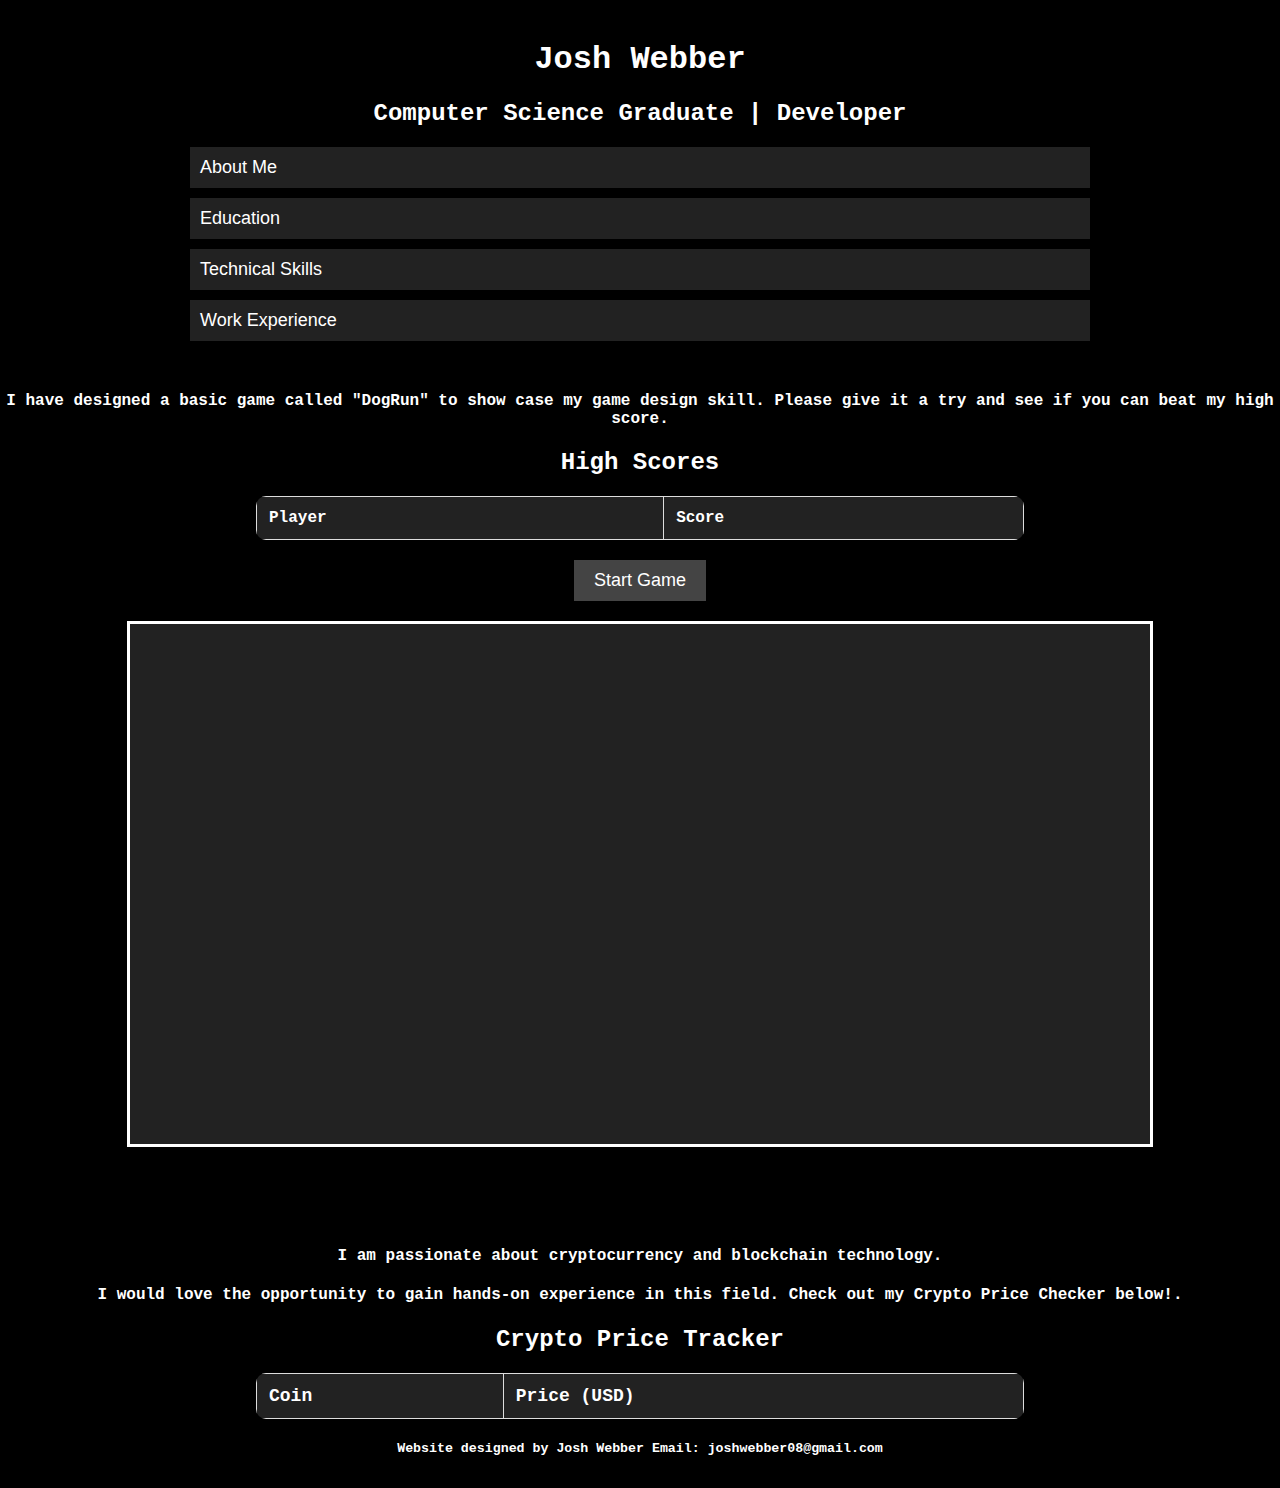
<file: index.html>
<!DOCTYPE html>
<html lang="en">
<head>
    <meta charset="UTF-8">
    <meta name="viewport" content="width=device-width, initial-scale=1.0">
    <title>Josh Webber | CV</title>
    <link href="styles.css" rel="stylesheet">
<body>
    <div class="container">
        <h1>Josh Webber</h1>
        <h2>Computer Science Graduate | Developer</h2>
        
        <div class="dropdown">
            <button onclick="toggleDropdown('about')">About Me</button>
            <div class="dropdown-content" id="about">
                <p>I am a passionate and motivated Computer Science graduate with a strong foundation in programming, web development, and game design. Having completed my BSc in Computer Science at UNISA in December 2024, I am eager to apply my skills in a dynamic, remote IT environment.</p>

                   <p>Proficient in JavaScript, HTML, and CSS, I have hands-on experience in frontend development and game design with Unreal Engine. My background in online education has also honed my ability to communicate complex ideas effectively and adapt to remote working environments.</p>
                    
                    Beyond coding, I bring experience in digital collaboration, problem-solving, and project management, developed through my work as an online English teacher, teacher assistant, and freelance tutor. My previous roles in estate management and as a professional musician have further strengthened my leadership, creativity, and adaptability.
                    
                    Currently, I am seeking a remote IT internship or junior developer role where I can contribute my skills while continuously learning and growing in the field.
                    
                    </p>
            </div>
        </div>
        
        <div class="dropdown">
            <button onclick="toggleDropdown('education')">Education</button>
            <div class="dropdown-content" id="education">
                <p>BSc Computer Science – University of South Africa (2024)</p>
                <p>GA Level 3 TEFL Certification</p>
            </div>
        </div>
        
        <div class="dropdown">
            <button onclick="toggleDropdown('skills')">Technical Skills</button>
            <div class="dropdown-content" id="skills">
                <p>JavaScript, C++, Python, HTML, CSS</p>
                <p>Web Development, Game Development</p>
            </div>
        </div>
        
        <div class="dropdown">
            <button onclick="toggleDropdown('experience')">Work Experience</button>
            <div class="dropdown-content" id="experience">
               
                <h3><strong>Online English Teacher | WeTalkLine (Jan 2022 – Present)</strong></h3>
                <p>     • Conducts interactive online classes for Chinese students, improving communication skills.</p>
                <p>     • Develops custom lesson plans and maintains a structured learning environment.</p>
                <p class="space">     • Enhances digital collaboration skills through remote teaching.</p>
                
                <h3><strong>Teacher Assistant | Synthesis (Jan 2022 – Dec 2022)</strong></h3>
                <p>     • Provided technical support for students during online classes.</p>
                <p>     • Assisted in setting up educational games and activities.</p>
                <p class="space">     • Developed problem-solving and troubleshooting skills in a digital environment.</p>
                
                <h3><strong>Freelance Online English Tutor (Jan 2020 – Present)</strong></h3>
                <p>     • Managed self-promotion and digital marketing to attract students.</p>
                <p class="space">     • Gained experience in client communication and adaptability to different learning styles.</p>
            </div>
        </div>
    </div>
    
    <script>
        function toggleDropdown(id) {
            var content = document.getElementById(id);
            content.style.display = (content.style.display === "block") ? "none" : "block";
        }
    </script>  
    <h4 class="h4">I have designed a basic game called "DogRun" to show case my game design skill. Please give it a try and see if you can beat my high score.</h4>

    <h2>High Scores</h2>
    <table id="highScoresTable">
        <thead>
            <tr>
                <th>Player</th>
                <th>Score</th>
            </tr>
        </thead>
        <tbody id="highScoresBody">
            <!-- Scores will be dynamically added here -->
        </tbody>
    </table>
    <div class="button-container">
        <button onclick="startGame()">Start Game</button>
    </div>
    <canvas id="gameCanvas" width="1000" height="500"></canvas>
<h4 class="h4"> I am passionate about cryptocurrency and blockchain technology.</h4> 
   <h4 class="h4">I would love the opportunity to gain hands-on experience in this field. Check out my Crypto Price Checker below!.</h4>
    <h2>Crypto Price Tracker</h2>
    <div id="crypto-prices">
        <table>
            <thead>
                <tr>
                    <th>Coin</th>
                    <th>Price (USD)</th>
                </tr>
            </thead>
            <tbody id="crypto-table"></tbody>
        </table>
    </div>
    <h5 class="h5"> Website designed by Josh Webber
        Email: joshwebber08@gmail.com
    </h5>


    <script>
     const canvas = document.getElementById("gameCanvas");
const ctx = canvas.getContext("2d");

let gameRunning = false;
let player, obstacles, gravity, score;
let backgroundX = 0;
let groundY = 350;

const playerImg = new Image();
playerImg.src = "dog.png";

const bgImage = new Image();
bgImage.src = "city.png";

const obstacleImage = new Image();
obstacleImage.src = "hunter.png";

function initGame() {
    player = { x: 420, y: 410, width: 100, height: 80, dy: 0, jumping: false };
    obstacles = [];
    gravity = 0.3;
    score = 0;
}

function startGame() {
    if (!gameRunning) {
        initGame();
        gameRunning = true;
        gameLoop();
    }
}

let jumpCount = 0;
function jump() {
    if (jumpCount < 2) {
        player.dy = -11;
        player.jumping = true;
        jumpCount++;
    }
}

function gameLoop() {
    if (!gameRunning) return;
    ctx.clearRect(0, 0, canvas.width, canvas.height);

    backgroundX -= 2;
    if (backgroundX <= -canvas.width) {
        backgroundX = 0;
    }
    ctx.drawImage(bgImage, backgroundX, 0, canvas.width, canvas.height);
    ctx.drawImage(bgImage, backgroundX + canvas.width, 0, canvas.width, canvas.height);

    player.dy += gravity;
    player.y += player.dy;

    if (player.y > 410) {
        player.y = 410;
        player.dy = 0;
        player.jumping = false;
        jumpCount = 0;
    }
    ctx.drawImage(playerImg, player.x, player.y, player.width, player.height);

    if (Math.random() < 0.005) {
        obstacles.push({ x: canvas.width, y: 400, width: 80, height: 100 });
    }

    obstacles.forEach((obs, i) => {
        obs.x -= 3;
        ctx.drawImage(obstacleImage, obs.x, obs.y, obs.width, obs.height);
        if (obs.x + obs.width < 0) {
            obstacles.splice(i, 1);
            score++;
        }
        let buffer = 20;
        if (player.x + buffer < obs.x + obs.width - buffer &&
            player.x + player.width - buffer > obs.x + buffer &&
            player.y + buffer < obs.y + obs.height - buffer &&
            player.y + player.height - buffer > obs.y + buffer) {
            gameRunning = false;
            checkAndSaveScore(score);
            alert("Game Over! Score: " + score);
        }
    });

    ctx.fillStyle = "white";
    ctx.font = "30px Arial";
    ctx.fillText("Score: " + score, 10, 40);

    requestAnimationFrame(gameLoop);
}

document.addEventListener("keydown", (e) => {
    if (e.code === "Space") (e.code === "Click") {
        jump();
    }
});

let highScores = JSON.parse(localStorage.getItem("highScores")) || [];
function checkAndSaveScore(playerScore) {
    if (highScores.length < 5 || playerScore > highScores[4].score) {
        let playerName = prompt("Congratulations! You have a high score. Please enter your name:");
        highScores.push({ name: playerName, score: playerScore });
        highScores.sort((a, b) => b.score - a.score);
        highScores = highScores.slice(0, 5);
        localStorage.setItem("highScores", JSON.stringify(highScores));
        updateHighScoreTable();
    }
}
function updateHighScoreTable() {
    let tableBody = document.getElementById("highScoresBody");
    tableBody.innerHTML = "";
    highScores.forEach(score => {
        let row = tableBody.insertRow();
        let nameCell = row.insertCell(0);
        let scoreCell = row.insertCell(1);
        nameCell.textContent = score.name;
        scoreCell.textContent = score.score;
    });
}
window.onload = updateHighScoreTable;
initGame();

// --- CRYPTO PRICE TRACKER ---

async function fetchCryptoPrices() {
            try {
                const response = await fetch("https://api.coingecko.com/api/v3/coins/markets?vs_currency=usd&order=market_cap_desc&per_page=5&page=1&sparkline=false");
                const data = await response.json();
                
                let tableHTML = "";
                data.forEach(coin => {
                    const priceChange = coin.price_change_percentage_24h;
                    const priceClass = priceChange >= 0 ? "price-up" : "price-down";
                    const priceSymbol = priceChange >= 0 ? "▲" : "▼";

                    tableHTML += `
                        <tr>
                            <td>
                                <img src="${coin.image}" alt="${coin.name}" class="crypto-icon">
                                ${coin.name} (${coin.symbol.toUpperCase()})
                            </td>
                            <td>$${coin.current_price.toFixed(2)}</td>
                            <td class="${priceClass}">${priceSymbol} ${priceChange.toFixed(2)}%</td>
                        </tr>
                    `;
                });

                document.getElementById("crypto-table").innerHTML = tableHTML;
            } catch (error) {
                console.error("Error fetching crypto data:", error);
            }
        }

        // Fetch prices every 10 seconds
        fetchCryptoPrices();
        setInterval(fetchCryptoPrices, 10000);
    </script>

</body>
</html>
</file>
<file: styles.css>
body {
    background-color: black;
    color: white;
    font-family: 'Fira Code', monospace;
    margin: 0;
    padding: 0;
}
.container {
    max-width: 900px;
    margin: auto;
    padding: 20px;
}
h1, h2 {
    text-align: center;
}
h3 {
    color: #ffffff;
    text-align: justify;
    font-family: 'Fira Code', monospace;
    margin-top: 20px;
}

.space {
    padding-bottom: 20px;
}

.h4 {
    color: #ffffff;
    text-align: center;
    font-family: 'Fira Code', monospace;
}

p {
    text-align: justify;
}

.h5 {
    color: #ffffff;
    text-align: center;
    font-family: 'Fira Code', monospace;
}
.dropdown {
    margin-bottom: 10px;
}
.dropdown button {
    width: 100%;
    background-color: #222;
    color: white;
    border: none;
    padding: 10px;
    font-size: 18px;
    cursor: pointer;
    text-align: left;
}
.dropdown-content {
    display: none;
    padding: 10px;
    background-color: #333;
}
.dropdown button:hover {
    background-color: #444;
}
.dropdown-content p {
    color: #ffffff; 
}
canvas {
    display: block;
    margin: 20px auto;
    background-color: #222;
    padding: 10px;
    border: solid;
    margin-top: 20x;
    margin-bottom: 100px;

}

.button-container, .submit-button {
    display: flex;
    justify-content: center;
    gap: 20px;
    margin: 20px;
}
button {
    background-color: #444;
    color: white;
    border: none;
    padding: 10px 20px;
    font-size: 18px;
    cursor: pointer;
}

#crypto-prices {
    margin-top: 20px;
    font-size: 18px;
}
table {
    margin: auto;
    border-collapse: collapse;
    width: 60%;
    border-radius: 10px;
    overflow: hidden;
    box-shadow: 0 4px 10px rgba(0, 0, 0, 0.2);
}
th, td {
    border: 1px solid #ddd;
    padding: 12px;
    text-align: left;
}
th {
    background-color: #222;
    color: white;
}
.crypto-icon {
    width: 25px;
    height: 25px;
    vertical-align: middle;
    margin-right: 10px;
}
.price-up {
    color: green;
    font-weight: bold;
}
.price-down {
    color: red;
    font-weight: bold;
}

.score {
    font-size: 18px;  
}
</file>
